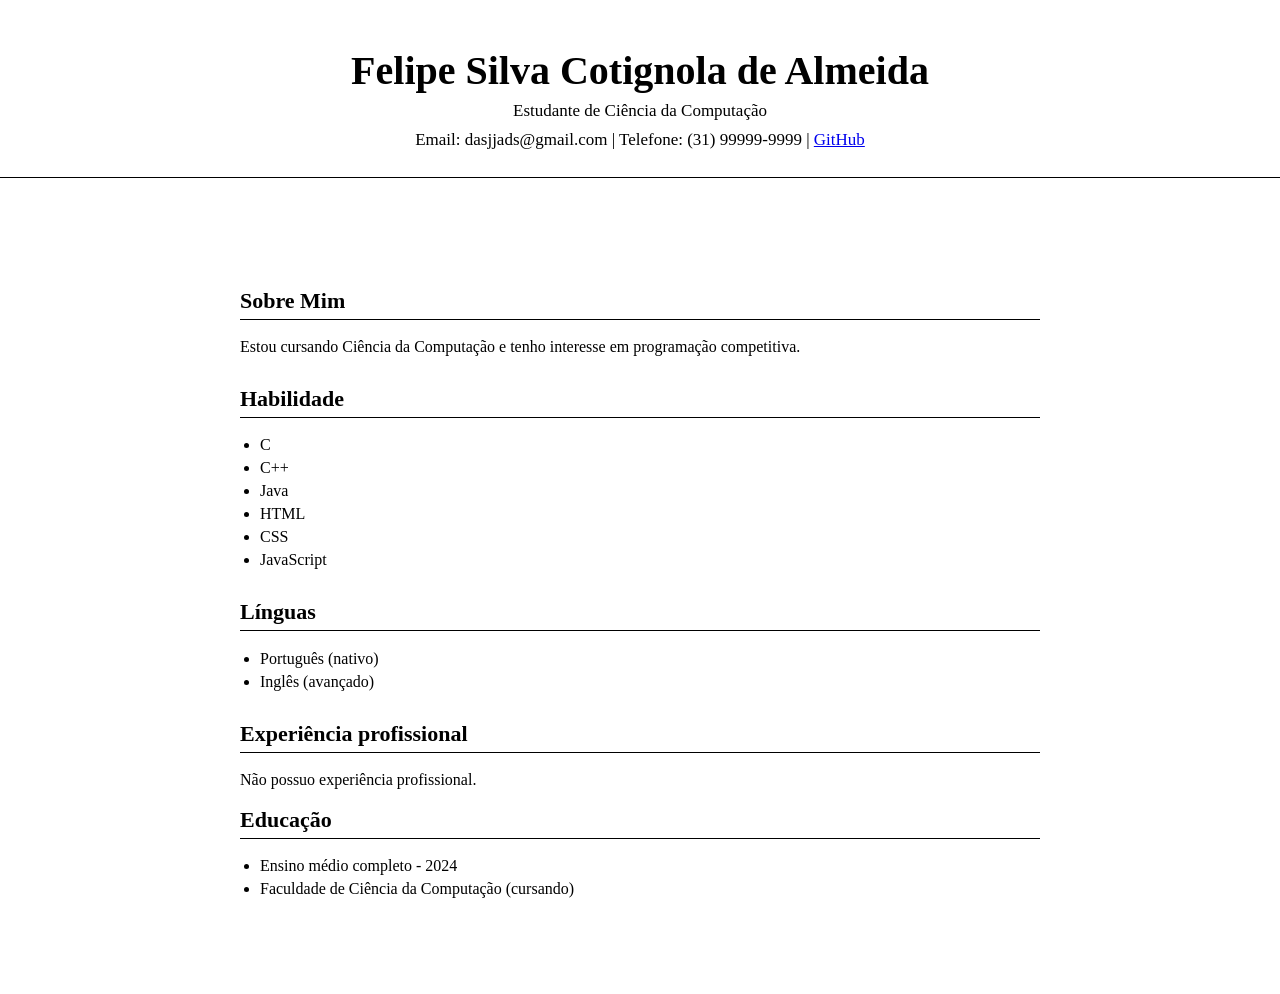
<file: web-development/practical-assignment-week-03/index.html>
<!DOCTYPE html>
<html lang="en">
<head>
    <meta charset="UTF-8">
    <meta name="viewport" content="width=device-width, initial-scale=1.0">
    <title>Curriculum Vitae</title>
    <link rel="stylesheet" href="style.css">
</head>
<body>
    <div class="curriculum-vitae">
       <header>
            <h1>Felipe Silva Cotignola de Almeida</h1>
            <p>Estudante de Ciência da Computação</p>
            <p>
                Email: dasjjads@gmail.com | Telefone: (31) 99999-9999 | <a href="https://github.com/felipecotignola" target="_blank">GitHub</a>
            </p>
       </header>
       <main><section id="left">
            <section>
                <h2>Sobre Mim</h2>
                <p>Estou cursando Ciência da Computação e tenho interesse em programação competitiva.</p>
            </section>
            <section>
                <h2>Habilidade</h2>
                <ul>
                    <li>C</li>
                    <li>C++</li>
                    <li>Java</li>
                    <li>HTML</li>
                    <li>CSS</li>
                    <li>JavaScript</li>
                </ul>
            </section>
            <section>
                <h2>Línguas</h2>
                <ul>
                    <li>Português (nativo)</li>
                    <li>Inglês (avançado)</li>
                </ul>
            </section>
            </section>
            <section id="right">
                <section>
                    <h2>Experiência profissional</h2>
                    <p>Não possuo experiência profissional.</p>
                    <h2>Educação</h2>
                    <ul>
                        <li>Ensino médio completo - 2024</li>
                        <li>Faculdade de Ciência da Computação (cursando)</li>
                    </ul>
                </section>
            </section>
       </main>
    </div>
</body>
</html>
</file>
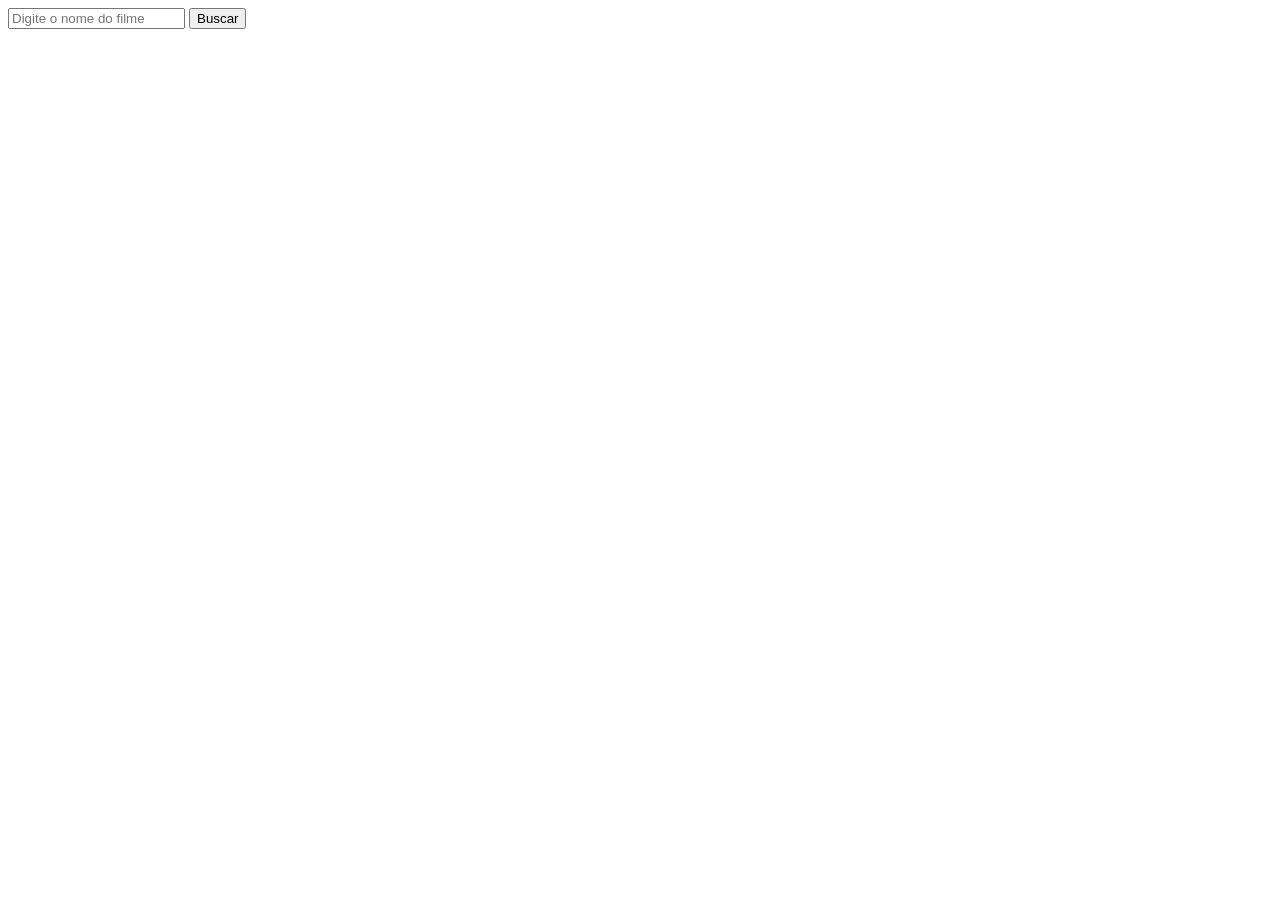
<file: web-development/weekly-assignments/weekly-assignment-012/index.html>
<!DOCTYPE html>
<html lang="en">
<head>
    <meta charset="UTF-8">
    <meta name="viewport" content="width=device-width, initial-scale=1.0">
    <title>Document</title>
</head>
<body>
    <input type="text" id="busca_filme" placeholder="Digite o nome do filme"> <button onclick="getMovies()">Buscar</button>
    <div id="movie-list"> </div>
    <script src="script.js"></script>
</body>
</html>
</file>
<file: web-development/practical-assignment-week-03/style.css>
body{
    margin: 0;
}
main{
    width: 800px;
    margin: 40px auto;
    padding: 40px;
}
header{
    text-align: center;
    padding-top: 20px;
    border-bottom: 1px solid black;
    padding-bottom: 20px;
}
header p{
    font-size: 17px;
    margin-top: 0;
    padding: 2px;
}
header h1{
    font-size: 40px;
    margin-bottom: 0; 
}
header p{
    margin: 5px;
}
section{
    margin-top: 30px;
}
section h2{
    font-size: 22px;
    border-bottom: 1px solid black;
    padding-bottom: 5px;
}
ul{
    padding-left: 20px;
}
li{
    margin-bottom: 5px;
}
</file>
